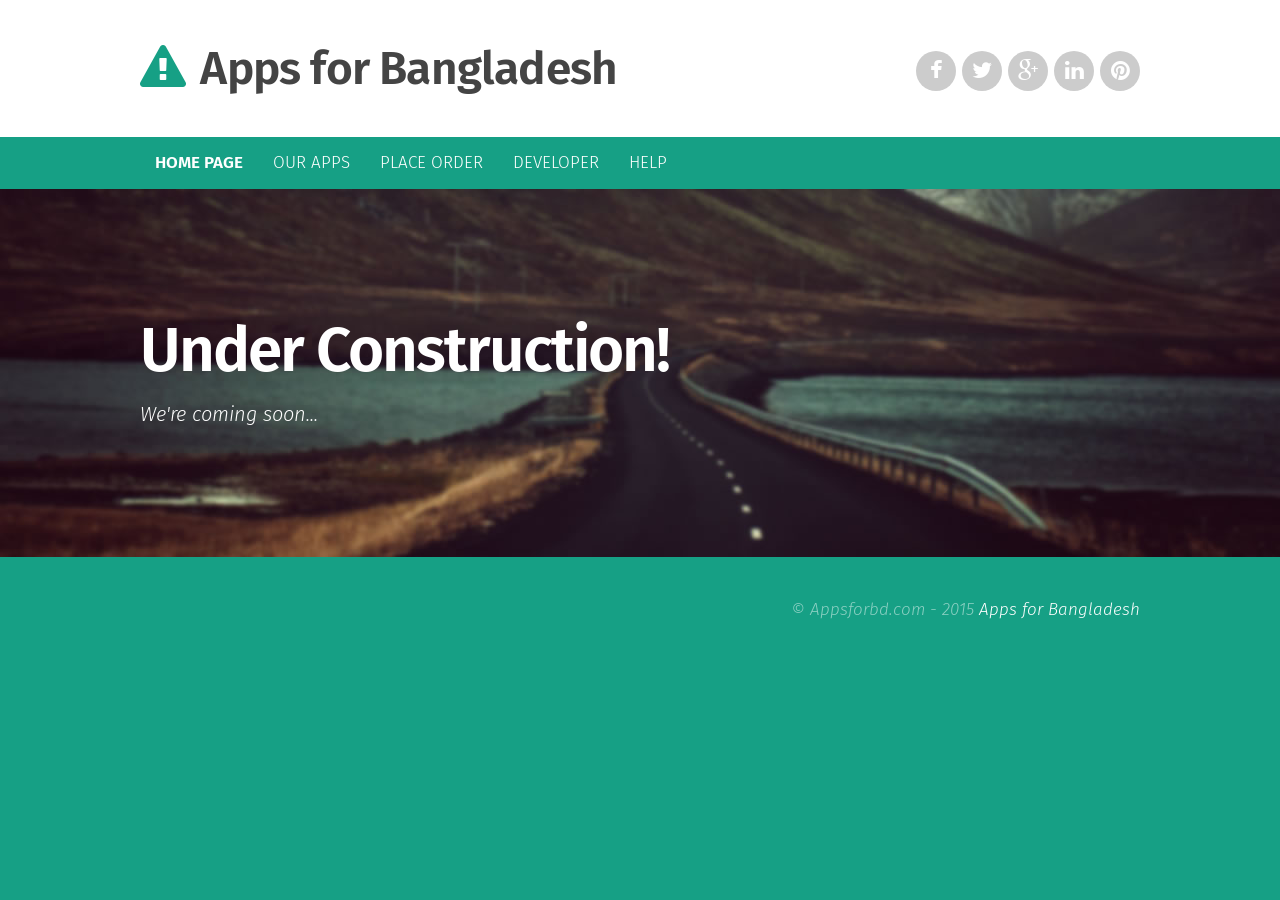
<file: index.html>
<!DOCTYPE html>
<!--[if lt IE 7 ]><html class="ie ie6" lang="en"><![endif]-->
<!--[if IE 7 ]><html class="ie ie7" lang="en"><![endif]-->
<!--[if IE 8 ]><html class="ie ie8" lang="en"><![endif]-->
<!--[if (gte IE 9)|!(IE)]><!-->
<html lang="en">
    <!--<![endif]-->
    <head>
        <!-- Website Template designed by www.downloadwebsitetemplates.co.uk -->
        <meta charset="UTF-8">
        <title>Apps for Bangladesh</title>
        <meta name="description" content="We devloped apps for Bangladesh">
        <meta name="keywords" content="Apps for Bangladesh">
        <meta content="width=device-width, initial-scale=1, maximum-scale=1, user-scalable=no" name="viewport">
        <link rel="apple-touch-icon-precomposed" sizes="144x144" href="images/ico/apple-touch-icon-144.png">
        <link rel="apple-touch-icon-precomposed" sizes="114x114" href="images/ico/apple-touch-icon-114.png">
        <link rel="apple-touch-icon-precomposed" sizes="72x72" href="images/ico/apple-touch-icon-72.png">
        <link rel="apple-touch-icon-precomposed" href="images/ico/apple-touch-icon-57.png">
        <link rel="shortcut icon" href="images/ico/favicon.png">
        <!--[if IE]><![endif]-->
        <link rel="stylesheet" href="css/style.css">
        <script src="js/jquery.js"></script>
        <script src="js/waypoints.min.js"></script>
        <script src="js/wow.min.js"></script>
        <script src="js/scripts.js"></script>
        <!--[if lt IE 9]><script src="http://html5shiv.googlecode.com/svn/trunk/html5.js"></script><![endif]-->
    </head>
    <body>
        <div class="container bg2 clearfix">
            <div id="topcont" class="bodycontainer clearfix">
                <div id="topleft" class="clearfix">
                    <h1><a title="" href=""><span class="fa fa-warning"></span> Apps for Bangladesh</a></h1>
                </div>
                <div id="topright" class="clearfix">
                    <div id="socialmedia" class="clearfix">
                        <ul>
                            <li>
                                <a title="" href="http://facebook.com/appsforbd" rel="external"><span class="fa fa-facebook"></span></a>
                            </li>
                            <li>
                                <a title="" href="https://twitter.com/appsforbd" rel="external"><span class="fa fa-twitter"></span></a>
                            </li>
                            <li>
                                <a title="" href="#" rel="external"><span class="fa fa-google-plus"></span></a>
                            </li>
                            <li>
                                <a title="" href="#" rel="external"><span class="fa fa-linkedin"></span></a>
                            </li>
                            <li>
                                <a title="" href="#" rel="external"><span class="fa fa-pinterest"></span></a>
                            </li>
                        </ul>
                    </div>
                </div>
            </div>
        </div>
        <div class="stickydiv">
            <div class="container bg3 clearfix">
                <div id="menucont" class="bodycontainer clearfix">
                    <div class="menutitle">
                        <p><strong>Open Menu</strong> <span class="fa fa-reorder"></span></p>
                    </div>
                    <ul class="menu">
                        <li class="active">
                            <a title="" href="#">Home Page</a>
                        </li>
                        <li>
                            <a title="" href="#">Our Apps</a>
                        </li>
                        <li>
                            <a title="" href="#">Place Order</a>
                        </li>
                        <li>
                            <a title="" href="#">Developer</a>
                        </li>
                        <li>
                            <a title="" href="#">Help</a>
                        </li>
                    </ul>
                </div>
            </div>
        </div>
        <div class="container bg1 clearfix">
            <div id="gallerycont" class="bodycontainer clearfix">
                <h1 class="wow fadeInLeft" data-wow-delay="0.4s" data-wow-duration="0.6s" data-wow-offset="0">Under Construction!</h1>
                <p class="wow fadeInUp" data-wow-delay="0.8s" data-wow-duration="0.6s" data-wow-offset="0">We're coming soon... </p>
            </div>
        </div>
        <div class="container clearfix">
            <div id="footercont" class="bodycontainer clearfix">
                <p>&copy; Appsforbd.com - 2015 <a title="Apps for Bangladesh" href="./" rel="external">Apps for Bangladesh</a></p>
            </div>
        </div>
    </body>
</html>
</file>
<file: css/style.css>
/* ==================================================
   CSS Imports
================================================== */

@import url("reset.css");
@import url("columns.css");
@import url("typography.css");
@import url("menu.css");
@import url("animate.css");

/* ==================================================
   Icon Fonts
================================================== */

@import url("fonts/fontawesome/font-awesome.css");

/* ==================================================
   Google Fonts
================================================== */

@import url("http://fonts.googleapis.com/css?family=Fira+Sans:300,300italic,400,400italic,500,500italic,700,700italic");

/* ==================================================
   Global Styles
================================================== */

*
{
	-webkit-box-sizing: border-box;
	-moz-box-sizing: border-box;
	box-sizing: border-box;
}

html
{
	width: 100%;
	height: 100%;
	overflow: auto;
	
	-webkit-font-smoothing: antialiased;
	-webkit-text-size-adjust: 100%;
	-ms-text-size-adjust: 100%;
}

body
{
	font-family: "Fira Sans", Arial, Verdana, Helvetica, sans-serif;
	font-size: 17px;
	color: #666;
	background: #16A085;
	line-height: 28px;
	font-weight: 300;
	z-index: auto;
	
	text-rendering: optimizeLegibility;
	vertical-align: baseline;
}

::selection
{
	background: #16A085;
	color: #FFF;
}

::-moz-selection
{
	background: #16A085;
	color: #FFF;
}

a
{
	color: #16A085;
	text-decoration: none;
}

a:hover
{
	color: #222;
}

/* ==================================================
   Images
================================================== */

img
{
	-webkit-backface-visibility: hidden;
	-moz-backface-visibility: hidden;
	-ms-backface-visibility: hidden;
}

	img.imgright
	{
		float: right;
		width: 100%;
		max-width: 300px;
		margin: 0 0 20px 20px;
	}
	
	img.imgleft
	{
		float: left;
		width: 100%;
		max-width: 300px;
		margin: 0 20px 20px 0;
	}

/* ==================================================
   Colours
================================================== */

.bg1
{
	background: url("../images/bg-1.jpg") no-repeat scroll top center;
	background-size: cover;
}

.bg2
{
	background: #FFF;
}

.bg3
{
	background: #16A085;
}

/* ==================================================
   Layout Styles
================================================== */

.container
{
	width: 100%;
	padding: 0 30px;
	min-width: 280px;
	line-height: 26px;
}

	.container .bodycontainer
	{
		margin: 0 auto;
		width: 100%;
		max-width: 1000px;
	}
	
/* ==================================================
   Sticky Menu
================================================== */
	
.stickydiv
{
	position: relative;
	z-index: 999;
	width: 100%;
}

	.stickydiv.stuck
	{
		position: fixed;
		top: 0;
		width: 100%;
		z-index: 999;
	}
	
/* ==================================================
   Sections
================================================== */

#topcont
{
	padding: 45px 0;
	text-align: left;
}

	#topcont #topleft
	{
		float: left;
	}

		#topcont #topleft h1
		{
			font-size: 46px;
			line-height: 46px;
			margin: 0;
			font-weight: 600;
		}
		
			#topcont #topleft h1 a
			{
				color: #444;
			}
			
				#topcont #topleft h1 a span
				{
					color: #16A085;
					margin: 0 5px 0 0;
				}
				
	#topcont #topright
	{
		float: right;
	}

		#topcont #topright #socialmedia ul
		{
			float: right;
			margin: 6px 0 0 0;
		}
	
		#topcont #topright #socialmedia ul li
		{
			display: block;
			float: left;
			list-style-type: none;
			padding: 0;
		}
	
			#topcont #topright #socialmedia ul li a
			{
				float: left;
				font-size: 22px;
				line-height: 40px;
				min-width: 40px;
				margin: 0 0 0 6px;
				text-align: center;
				color: #FFF;
				background: #CCC;
				
				-webkit-border-radius: 30px;
				-moz-border-radius: 30px;
				border-radius: 30px;
			}
			
			#topcont #topright #socialmedia ul li a:hover
			{
				background: #16A085;
			}
			
#menucont
{
	padding: 0;
}

	#menucont p
	{
		margin: 0;
	}

#gallerycont
{
	padding: 130px 0;
	color: #FFF;
}

	#gallerycont h1
	{
		width: 100%;
		max-width: 700px;
		color: #FFF;
		font-size: 62px;
		line-height: 62px;
		font-weight: 600;
		letter-spacing: -2px;
		margin: 0 0 20px 0;
	}

	#gallerycont p
	{
		font-size: 20px;
		margin: 0;
		font-style: italic;
	}
	
#maincont
{
	padding: 60px 0;
}

	#maincont #mainleft
	{
		float: left;
		width: 70%;
		padding-right: 25px;
	}
	
	#maincont #mainright
	{
		float: left;
		width: 30%;
		padding-left: 25px;
	}

#footercont
{
	padding: 40px 0;
	color: rgba(255, 255, 255, 0.5);
	font-style: italic;
	text-align: right;
}

	#footercont a
	{
		color: #FFF;
	}
	
	#footercont p
	{
		margin: 0;
	}

/* ==================================================
   Responsive Media Queries - Tablets
================================================== */

@media screen and (max-width: 768px)
{
	
	img.imgright
	{
		float: none;
		width: 100%;
		max-width: 300px;
		margin: 0 0 20px 0;
	}
	
	img.imgleft
	{
		float: none;
		width: 100%;
		max-width: 300px;
		margin: 0 0 20px 0;
	}
	
	#topcont #topleft
	{
		float: left;
		width: 100%;
	}
				
	#topcont #topright
	{
		float: left;
		width: 100%;
	}
	
		#topcont #topright #socialmedia ul
		{
			float: left;
			margin: 15px 0 0 0;
		}
	
			#topcont #topright #socialmedia ul li a
			{
				margin: 0 6px 0 0;
			}
	
	#gallerycont
	{
		padding: 80px 0;
	}
	
		#gallerycont h1
		{
			font-size: 42px;
			line-height: 42px;
			letter-spacing: -1px;
		}
	
		#gallerycont p
		{
			font-size: 18px;
		}
		
	#maincont
	{
		
	}
	
		#maincont #mainleft
		{
			width: 100%;
			padding-right: 0;
		}
		
		#maincont #mainright
		{
			width: 100%;
			padding-left: 0;
		}
		
	#footercont
	{
		text-align: left;
	}
	
}

/* ==================================================
   Responsive Media Queries - Mobiles
================================================== */

@media screen and (max-width: 480px)
{		
	
	#topcont #topleft h1 a span
	{
		display: none;
	}
	
}
</file>
